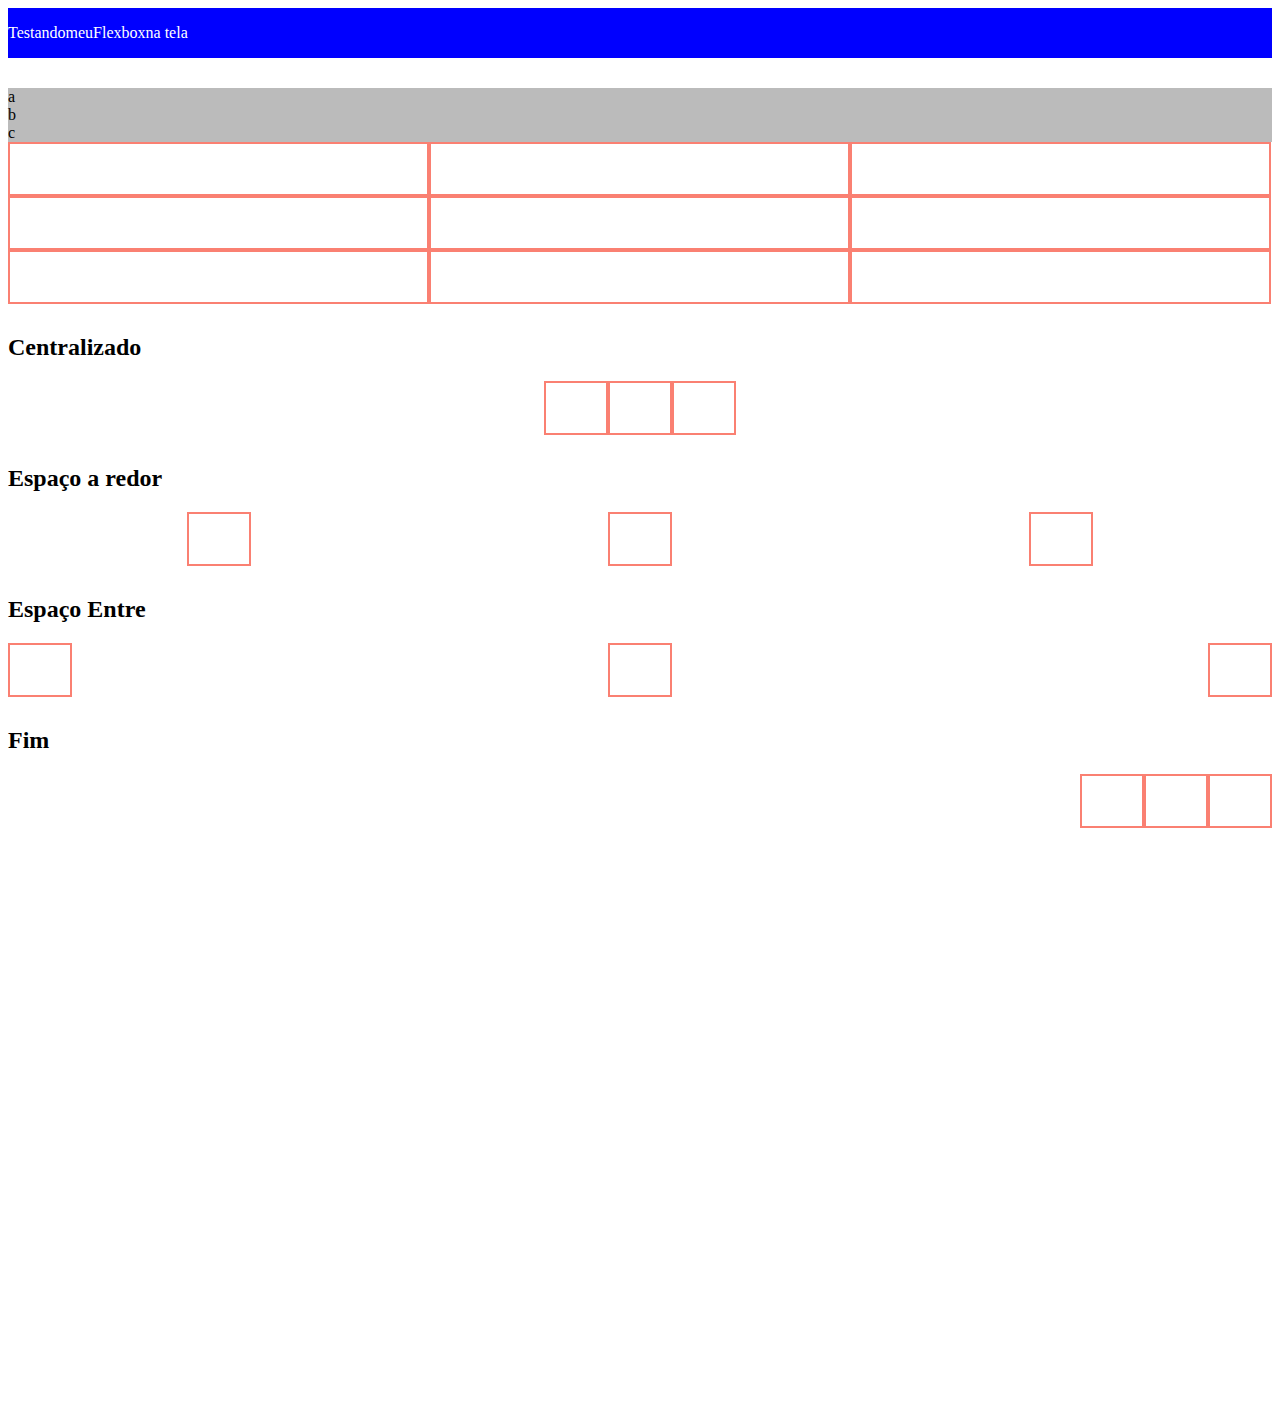
<file: Flexbox/index.html>
<!DOCTYPE html>
<html lang="pt-br">
<head>
    <meta charset="UTF-8">
    <meta name="viewport" content="width=device-width, initial-scale=1.0">
    <title>Flexbox</title>
    <link rel="stylesheet" href="./css/styles.css" />
</head>
<body>
    <!-- flexbox -->
     <div class="flexbox">
        <p>Testando</p>
        <p>meu</p>
        <p>Flexbox</p>
        <p>na tela</p>
     </div>

     <!-- Flex Direction -->
      <div class="flex-direction">
        <span>a</span>
        <span>b</span>
        <span>c</span>
      </div>

      <!-- Flex Wrap -->
       <div class="flex-wrap">
        <div class="caixa"></div>
        <div class="caixa"></div>
        <div class="caixa"></div>
        <div class="caixa"></div>
        <div class="caixa"></div>
        <div class="caixa"></div>
        <div class="caixa"></div>
        <div class="caixa"></div>
        <div class="caixa"></div>
    
</div>

<!-- Flex Justify Content -->
<h2>Centralizado</h2>
<div class="center">
   <div class="caixa"></div>
   <div class="caixa"></div>
   <div class="caixa"></div>  
</div>

<h2>Espaço a redor</h2>
<div class="space-around">
   <div class="caixa"></div>
   <div class="caixa"></div>
   <div class="caixa"></div>  
</div>

<h2>Espaço Entre</h2>
<div class="space-between">
   <div class="caixa"></div>
   <div class="caixa"></div>
   <div class="caixa"></div>  
</div>

<h2>Fim</h2>
<div class="end">
   <div class="caixa"></div>
   <div class="caixa"></div>
   <div class="caixa"></div>  
</div>

</body>
</html>
</file>
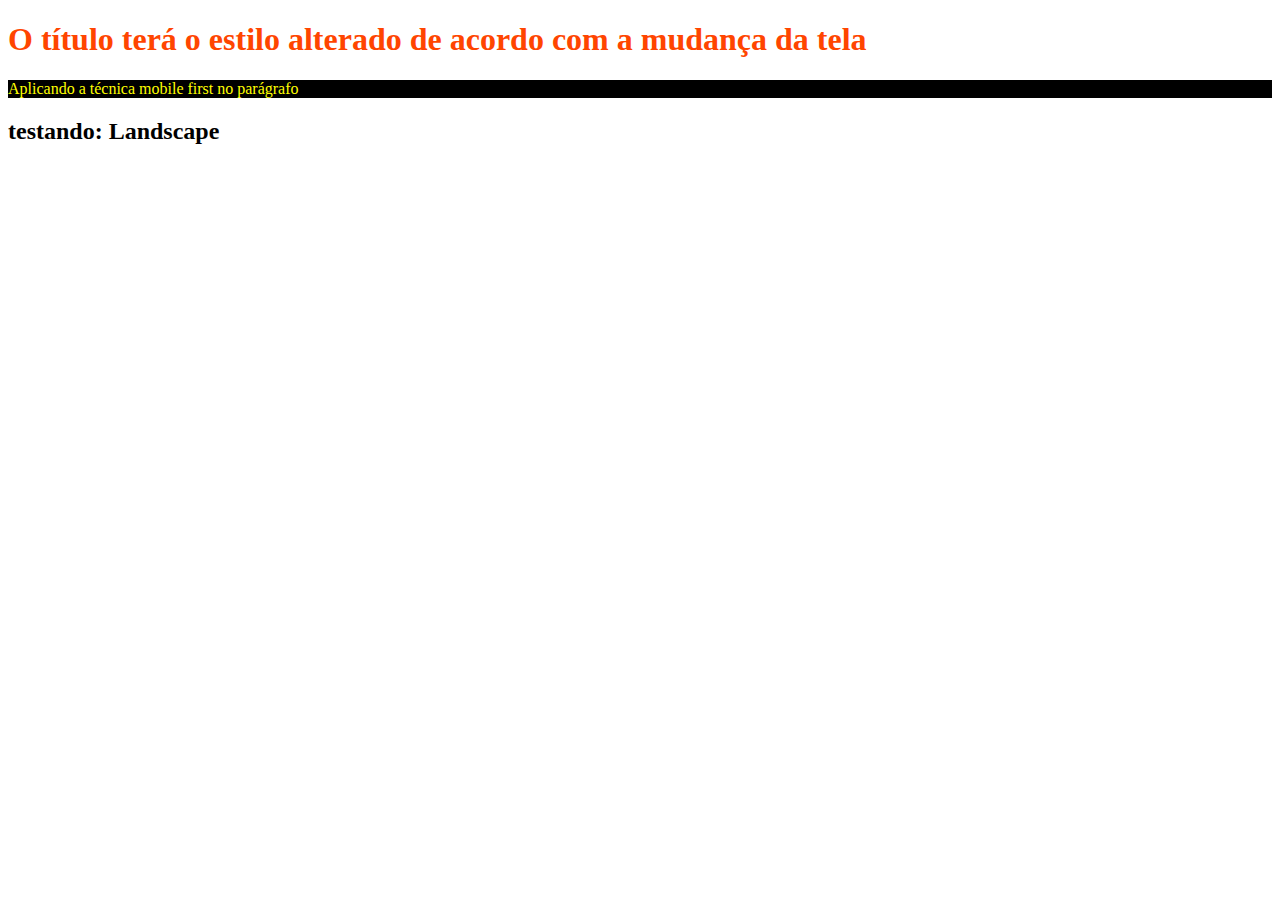
<file: Responsividade/index.html>
<!DOCTYPE html>
<html lang="pt-br">
<head>
    <meta charset="UTF-8">

    <!-- Responsividade -->
    <meta name="viewport" content="width=device-width, initial-scale=1.0">
    <title>Document</title>
    <link rel="stylesheet" href="./css/styles.css" />
</head>
<body>
    
    <!-- Media Query -->
     <h1>O título terá o estilo alterado de acordo com a mudança da tela</h1>

     <!-- min-width-->
      <p>Aplicando a técnica mobile first no parágrafo</p>

      <!-- landscape -->
       <h2>testando: Landscape</h2>
       
</body>
</html>
</file>
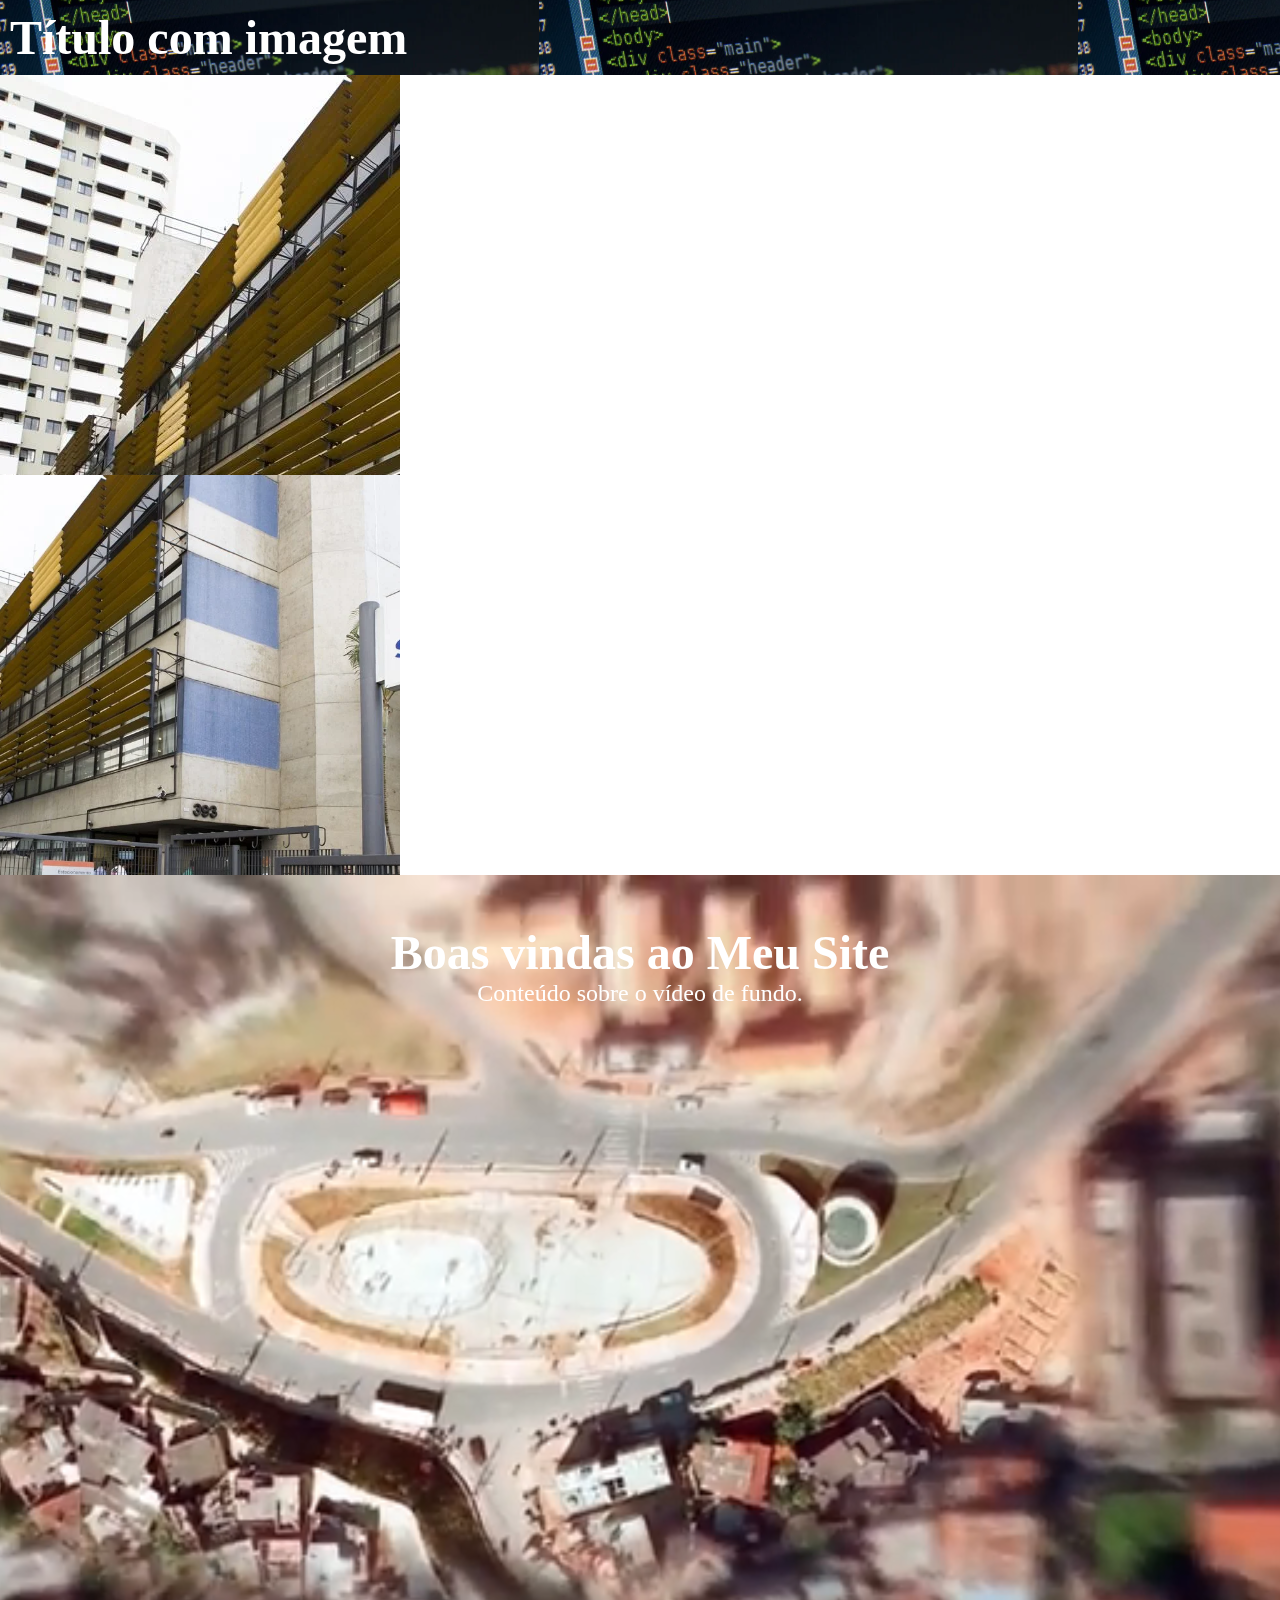
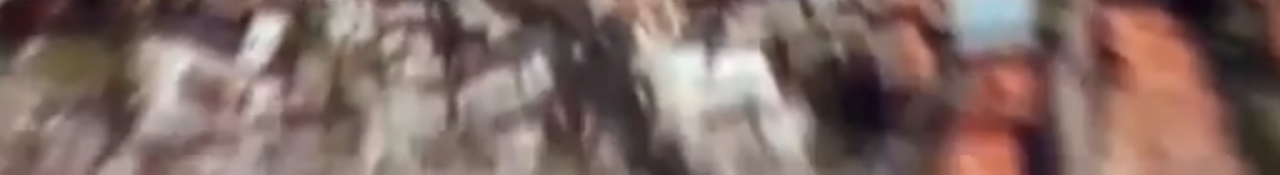
<file: novohtmlcss/backgroundimage/index.html>
<!DOCTYPE html>
<html lang="pt-br">
<head>
    <meta charset="UTF-8">
    <meta name="viewport" content="width=device-width, initial-scale=1.0">
    <title>Background image</title>
    <link rel="stylesheet" href="./css/styles.css" />
</head>
<body>
    <!-- Background image -->
     <h1 class="bgimage">Título com imagem</h1>
 
     <!-- Centralizar o Background image -->
      <div class="bgimg-naocentral"></div>
      <div class="bgimg-central"></div>

      <!-- Vídeo como Background -->
       <div class="video-background">
    <video autoplay muted loop id="meuVideo">
    <source src="./videos/zoomterra.mp4" type="video/mp4">
    </video>
    
       <div class="content">
        <h1>Boas vindas ao Meu Site</h1>
        <p>Conteúdo sobre o vídeo de fundo.</p>
       </div>
</body>
</html>
</file>
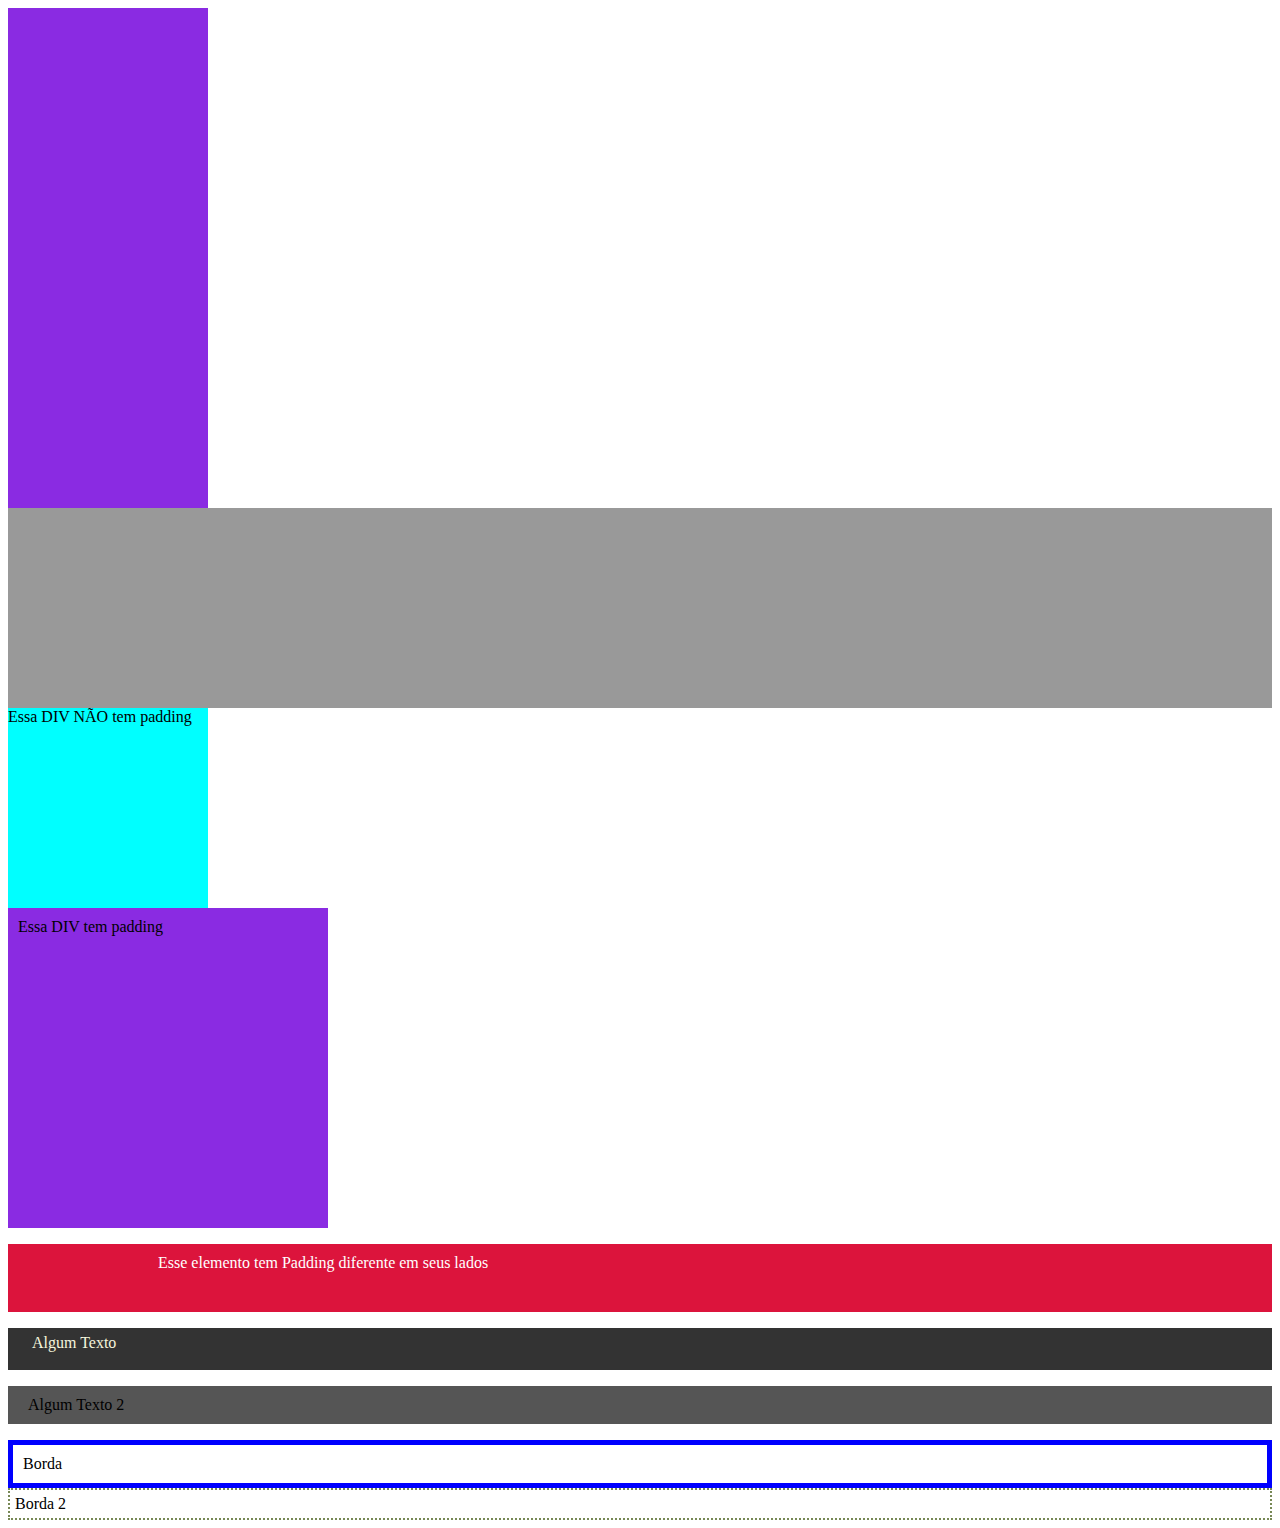
<file: novohtmlcss/Boxmodel/index.html>
<!DOCTYPE html>
<html lang="pt-br">
<head>
    <meta charset="UTF-8">
    <meta name="viewport" content="width=device-width, initial-scale=1.0">
    <title>Box Model</title>
    <link rel="stylesheet" href="./css/styles.css" />
</head>
<body>
    <!-- Altura e Largura -->
     <div class="altura-largura"></div>
     <div class="altura-largura-nova"></div>

     <!-- Padding -->
      <div class="sem-padding">Essa DIV NÃO tem padding</div>
      <div class="com-padding">Essa DIV tem padding</div>

      <!-- Padding por lados -->
       <p class="padding-lados">Esse elemento tem Padding diferente em seus lados</p>

       <!-- Shorthand Properties / Propriedades abreviadas -->
        <p class="shorthand-padding">Algum Texto</p>
        <p class="shorthand-padding-2">Algum Texto 2</p>

        <!-- Border -->
         <div class="border">Borda</div>
         <div class="border-2">Borda 2</div>

</body>
</html>
</file>
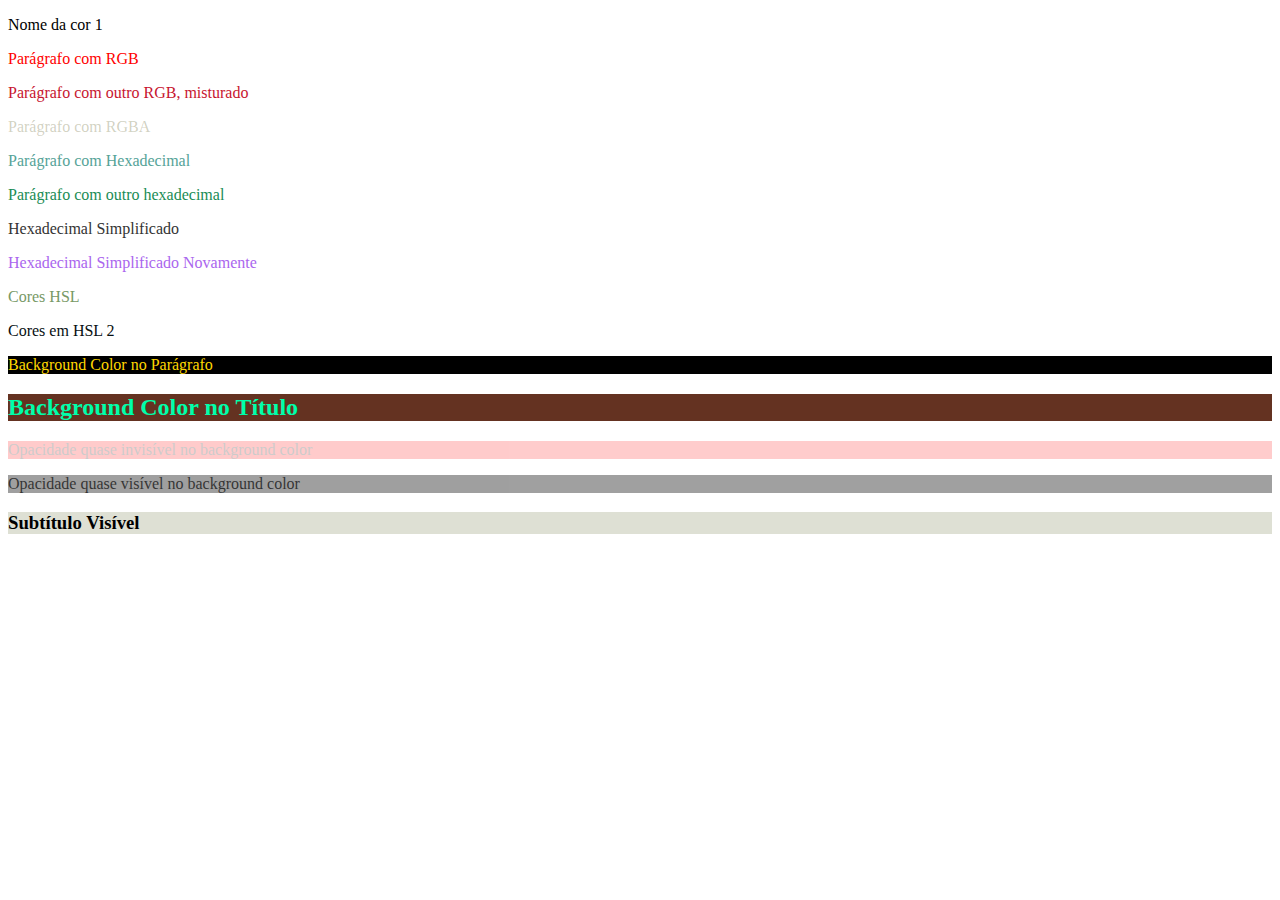
<file: novohtmlcss/CoresCss/index.html>
<!DOCTYPE html>
<html lang="pt-br">
<head>
    <meta charset="UTF-8">
    <meta name="viewport" content="width=device-width, initial-scale=1.0">
    <title>Document</title>
 
    <link rel="stylesheet" href="./css/styles.css" />
</head>
<body>
    <!-- Nome das cores -->
    <p class="color-name">Nome da cor 1</p>

    <!-- Cores RGB -->
<p class="rgb">Parágrafo com RGB</p>
<p class="rgb-misturado">Parágrafo com outro RGB, misturado</p>

<!-- RGBA -->
 <p class="rgba">Parágrafo com RGBA</p>

 <!-- Hexadecimal -->
  <p class="hex">Parágrafo com Hexadecimal</p>
  <p class="hex2">Parágrafo com outro hexadecimal</p>

  <!-- hexadecimal simplificado -->
   <p class="hex-simplificado">Hexadecimal Simplificado</p>
   <p class="hex-simplificado2">Hexadecimal Simplificado Novamente</p>

   <!-- HSL -->
    <p class="hsl">Cores HSL</p>
    <p class="hsl-2">Cores em HSL 2</p>

    <!-- Background Color -->
    <p class="backgroundcolor">Background Color no Parágrafo</p>
    <h2 class="bg-2">Background Color no Título</h2>

    <!-- Opacidade no Background Color-->
     <div class="bg-com-opacidade">
        <p>Opacidade quase invisível no background color</p>
     </div>

     <div class="bg-com-opacidade-2">
        <p>Opacidade quase visível no background color</p>
     </div>


     <!-- RGBA com opacidade-->
      <div class="rgba-opacidade">
        <h3>Subtítulo Visível</h3>
      </div>
</body>
</html>
</file>
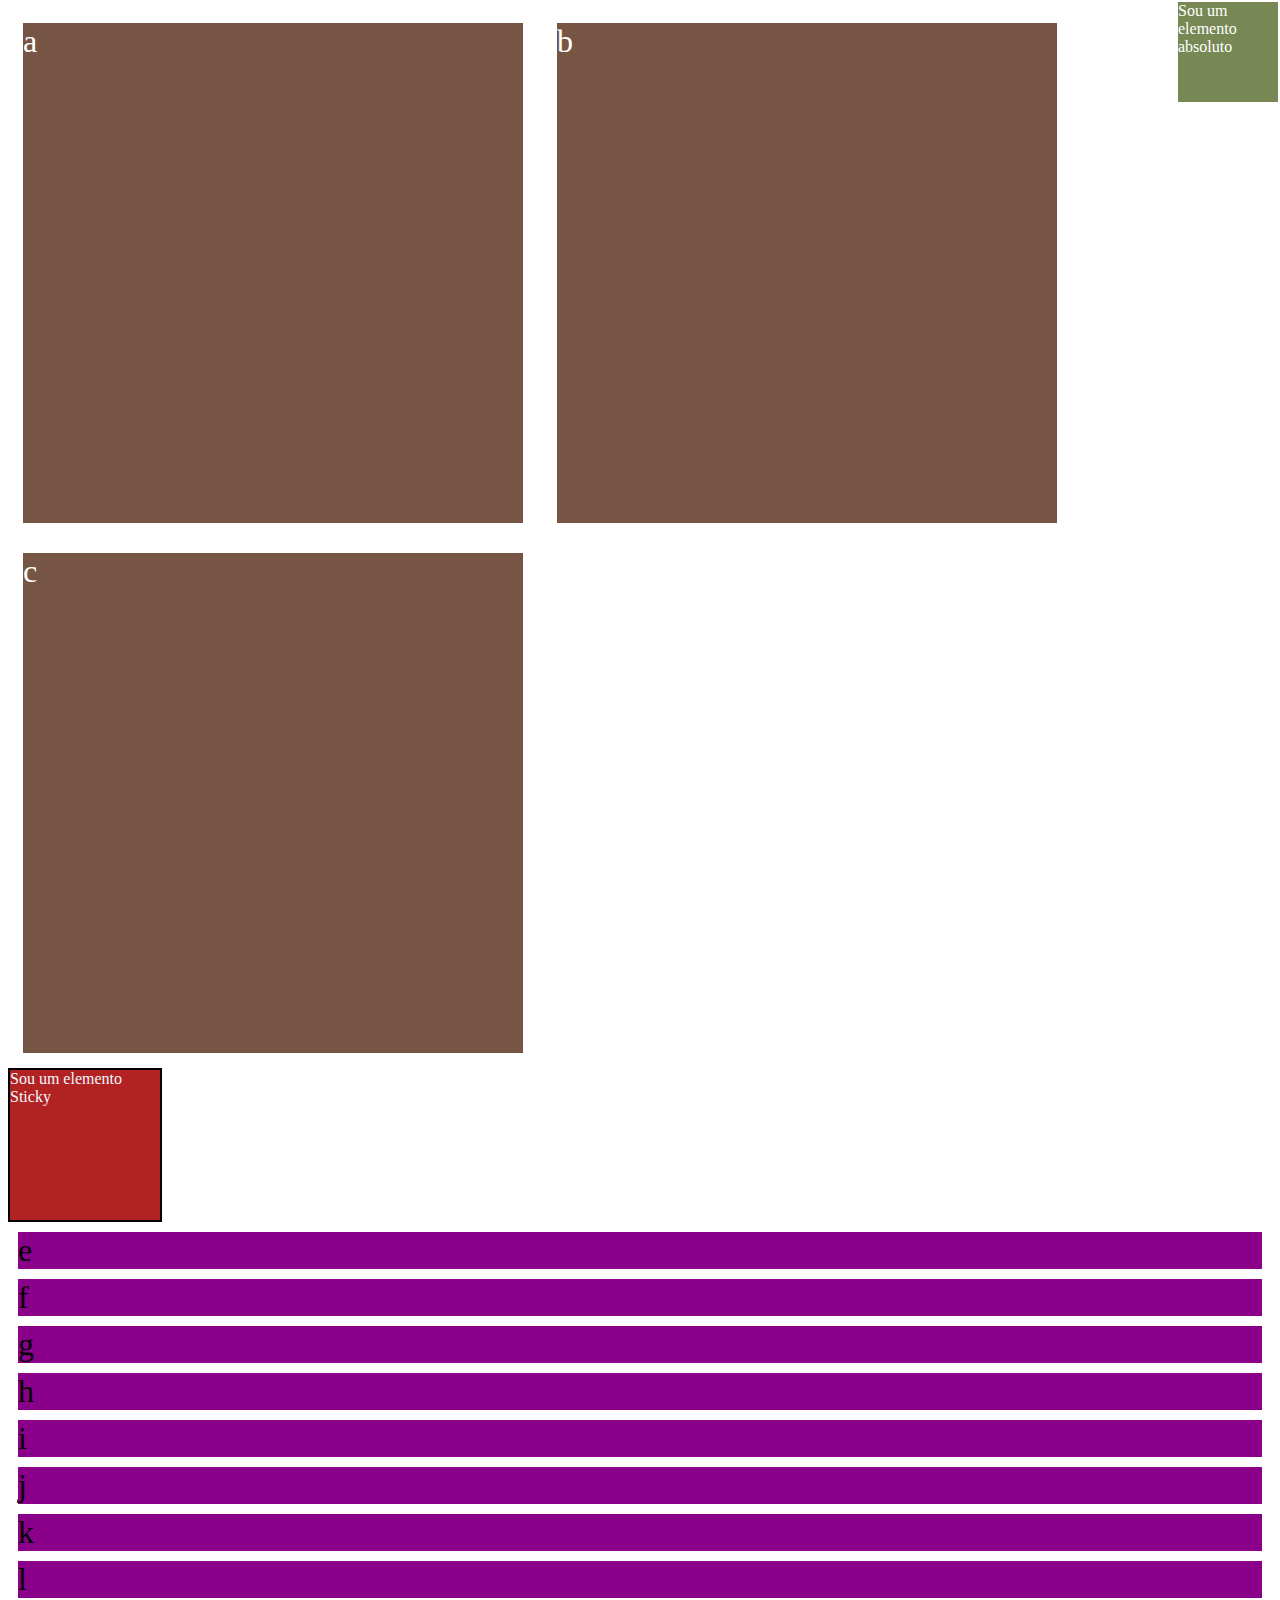
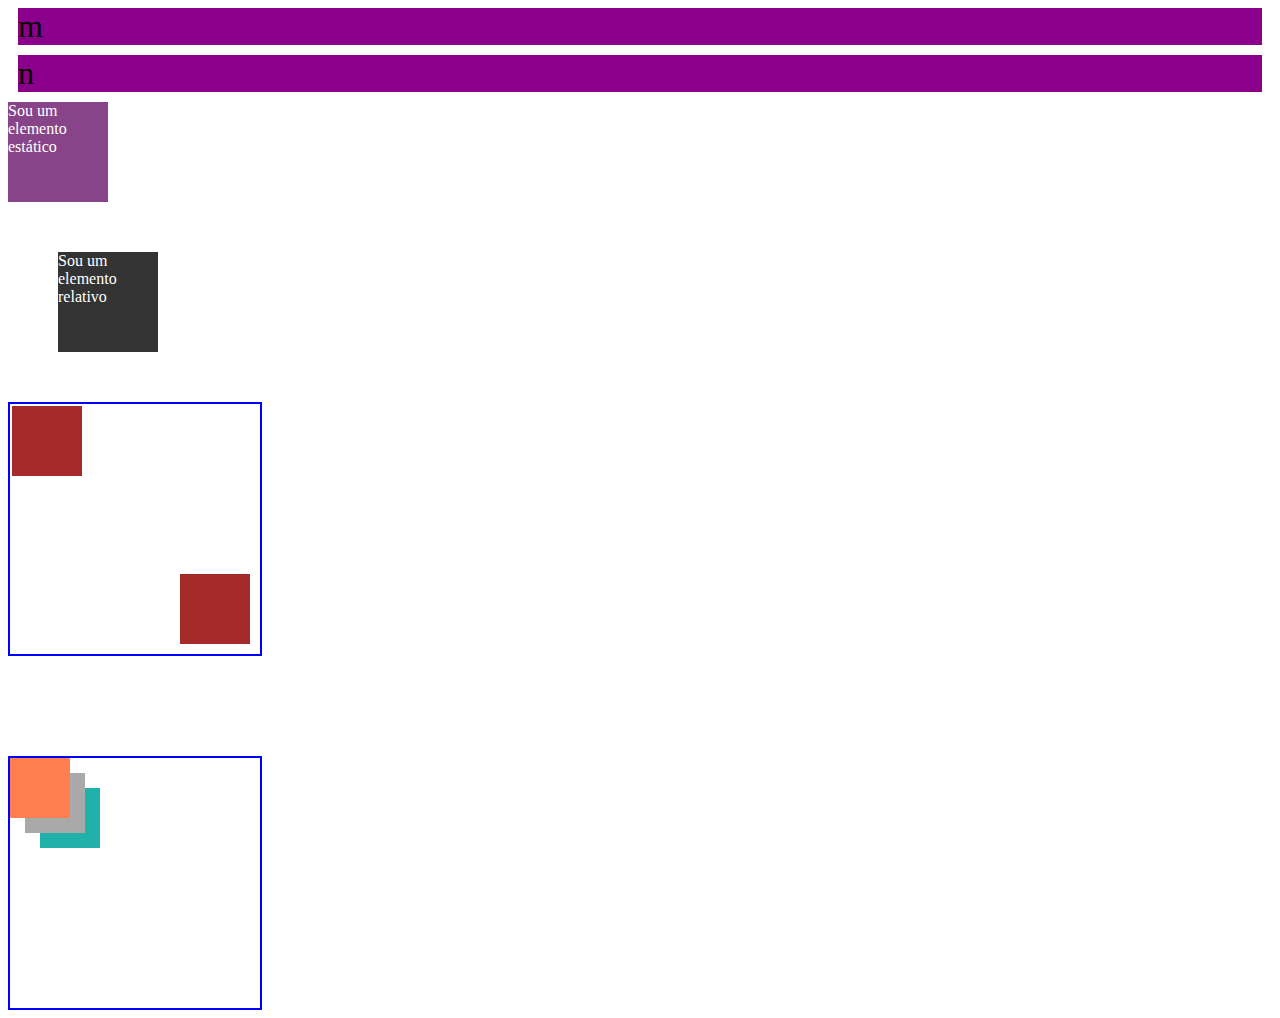
<file: novohtmlcss/displayposition/index.html>
<!DOCTYPE html>
<html lang="pt-br">
<head>
    <meta charset="UTF-8">
    <meta name="viewport" content="width=device-width, initial-scale=1.0">
    <link rel="stylesheet" href="css/styles.css">
    <title>Display Position</title>
</head>
<body>
    <!--Display: Bloco Embutido-->
    <div class="inline-block">a</div>
    <div class="inline-block">b</div>
    <div class="inline-block">c</div>

    <!-- Posição Sticky -->
     <div class="sticky">
        <span>Sou um elemento Sticky</span>
     </div>
   

    <!-- Display: Bloco de exibição -->
     <div class="block">e</div>
     <div class="block">f</div>
     <div class="block">g</div>
     <div class="block">h</div>
     <div class="block">i</div>
     <div class="block">j</div>
     <div class="block">k</div>
     <div class="block">l</div>
     <div class="block">m</div>
     <div class="block">n</div>

     <!-- Escondendo o Elemento -->
      <p class="escondendo">Esse parágrafo deve se esconder</p>

      <!-- Posição Estática -->
       <div class="static">
        <span>Sou um elemento estático</span>
       </div>

       <!-- Posição Relativa -->
        <div class="relative">
            <span>Sou um elemento relativo</span>
        </div>

       <!-- Posição Absoluta -->
        <div class="absolute">
            <span>Sou um elemento absoluto</span>
        </div> 

       <!--Posição Relativa com Absoluta-->
       <div class="bloco-relativo">
        <div class="bloco-absoluto-1"></div>
        <div class="bloco-absoluto-2"></div>
       </div>
    
       <!-- Z-Index -->
        <div class="bloco-relativo">
            <div class="bloco-absoluto-3"></div>
            <div class="bloco-absoluto-4"></div>
            <div class="bloco-absoluto-5"></div>
        </div>
       
</body>
</html>
</file>
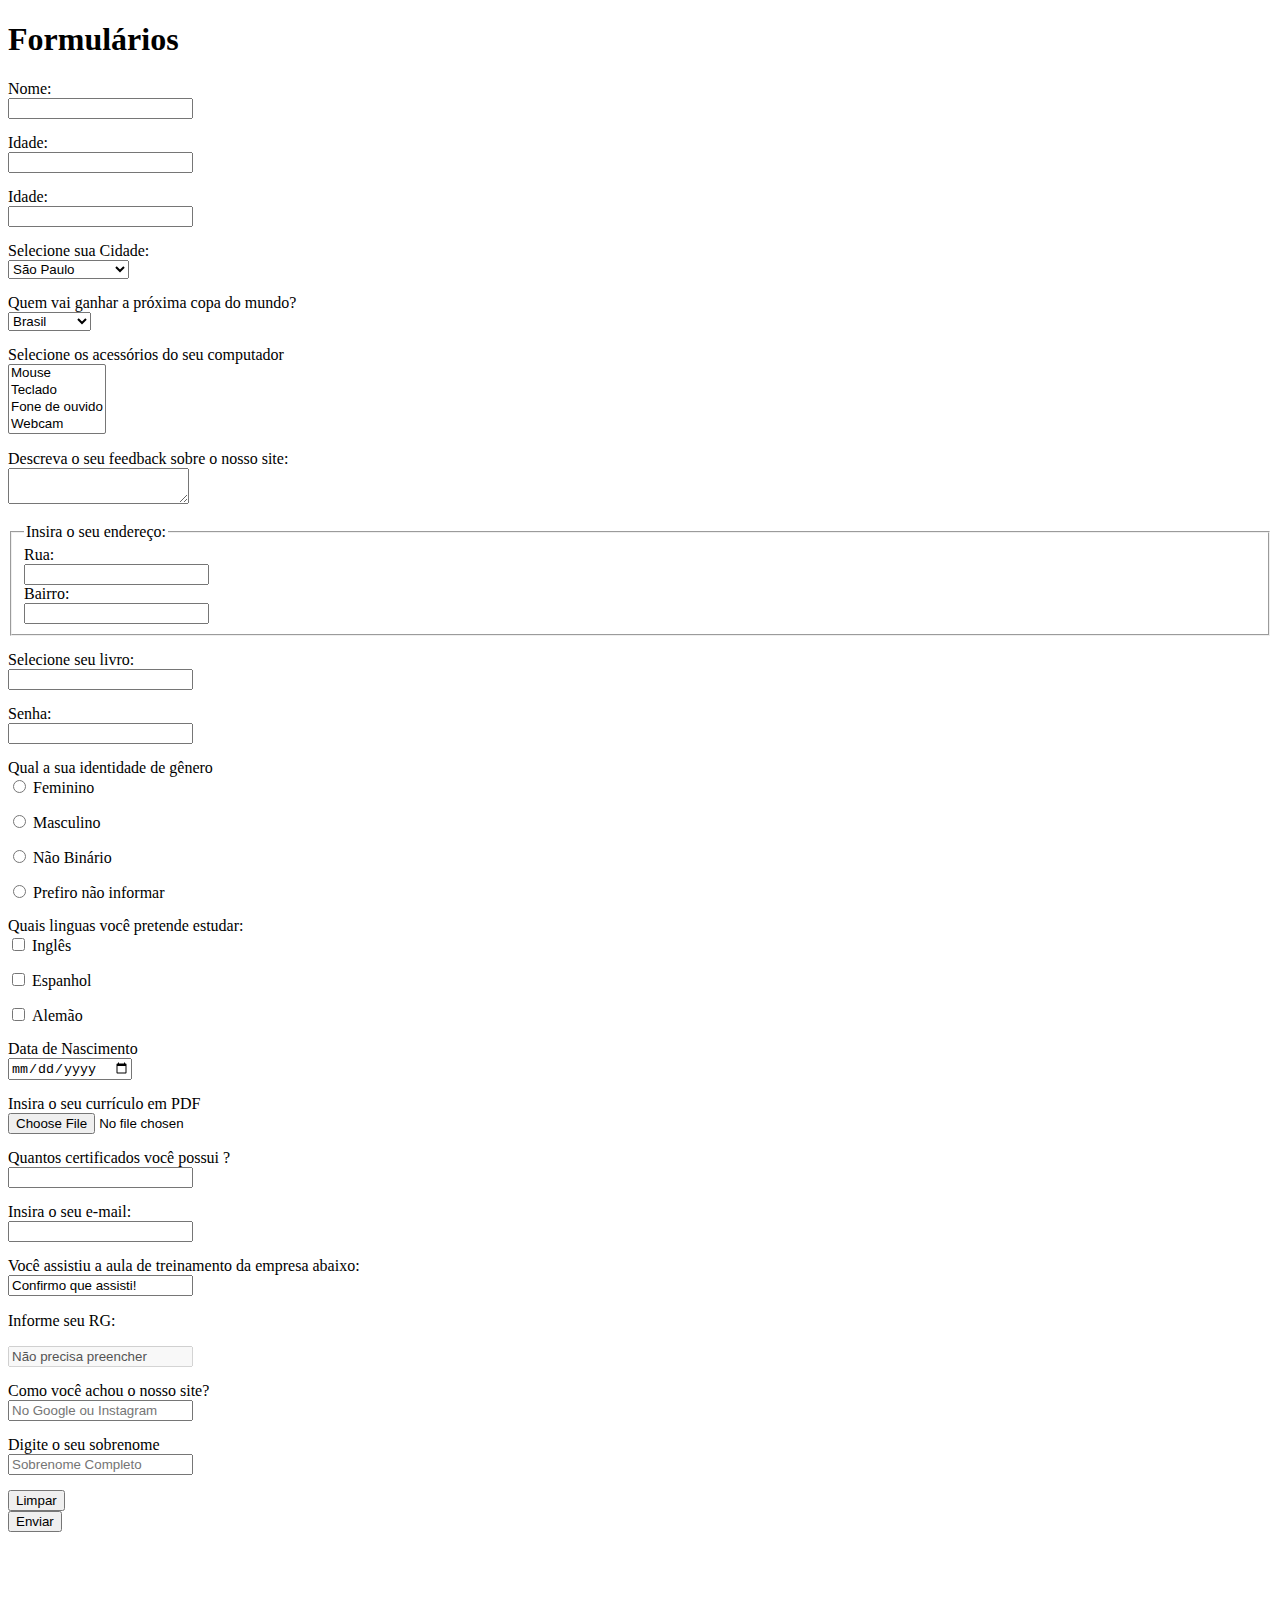
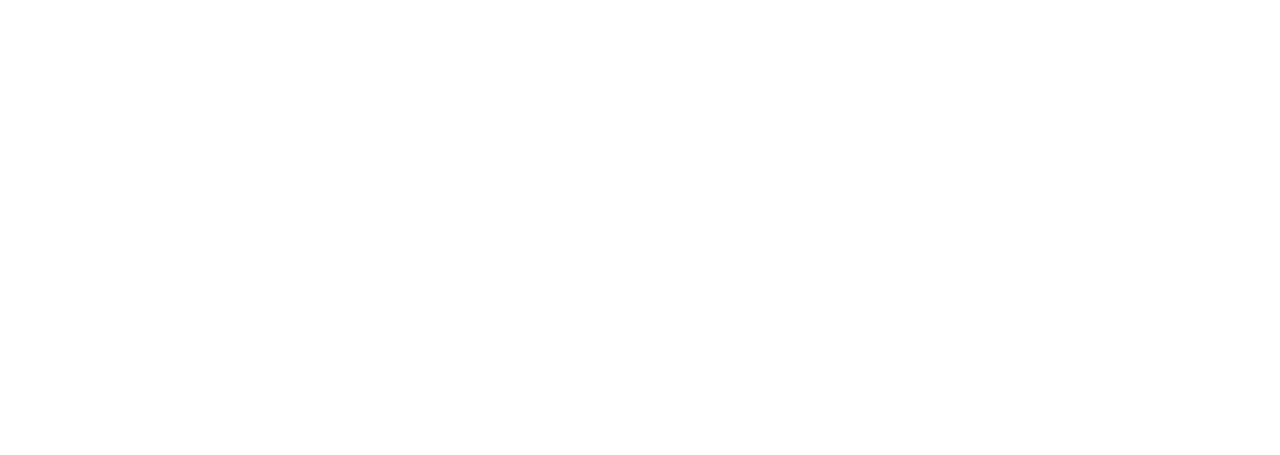
<file: novohtmlcss/Formularios/index.html>
<!DOCTYPE html>
<html lang="pt-br">
<head>
    <meta charset="UTF-8">
    <meta name="viewport" content="width=device-width, initial-scale=1.0">
    <title>Formulários</title>
    <link rel="stylesheet" href="./css/styles.css">
</head>
<body>
    <h1>Formulários</h1>
    <form action="registro.php" method="GET">
        <div>
            <label>Nome:</label>
            <input type="text" />
        </div>
 
        <!-- Atributo Name-->
         <div>
            <label>Idade:</label>
            <input type="text" name="age" />
         </div>
 
         <!--Atributo Label-->
         <div>
            <label for="age">Idade:</label>
            <input type="text" name="age" />
         </div>        
 
         <!--Select-->
 
         <div>
            <label for="cidade">Selecione sua Cidade:</label>
            <select name="cidade">
                <option value="São Paulo">São Paulo</option>
                <option value="Taboão da Serra">Taboão da Serra</option>
                <option value="Osasco">Osasco</option>
            </select>
         </div>
 
         <!-- Selected -->
<div>       
     <label for="selecao">Quem vai ganhar a próxima copa do mundo?</label>
    <select name="times">
        <option value="Argentina">Argentina</option>
        <option value="Franca">França</option>
        <option value="Alemanha">Alemanha</option>
        <option value="Brasil" selected>Brasil</option>
        <option value="Inglaterra">Inglaterra</option>
    </select>

</div>

<!-- Seleção de vários Select - Multiple -->
 <div>
    <label for="acessorios">Selecione os acessórios do seu computador</label>
    <select name="acessorios" multiple>
        <option value="Mouse">Mouse</option>
        <option value="Teclado">Teclado</option>
        <option value="Fone-de-Ouvido">Fone de ouvido</option>
        <option value="Webcam">Webcam</option>
    </select>
 </div>
<!-- Textarea -->
 <div>
    <label for="feedback">Descreva o seu feedback sobre o nosso site:</label>
    <textarea name="feedback"></textarea>
 </div>

 <!-- Fieldset e Legend -->
  <div>
    <fieldset>
        <legend>Insira o seu endereço:</legend>
        <label for="rua">Rua:</label>
        <input type="text" name="rua" />
        <label for="bairro">Bairro:</label>
        <input type="text" name="bairro" />
    </fieldset>
  </div>

<!-- Datalist -->
 <div>
    <label for="livro">Selecione seu livro:</label>
    <input type="text" list="livros" name="livro">
 </div>

 <datalist id="livros">
    <option value="Crépusculo"></option>
    <option value="Harry potter e a Pedra Filosofal"></option>
    <option value="A Hospedeira"></option>
    <option value="Harry Potter e o Cálice de Fogo"></option>
 </datalist>

 <!-- Password-->
  <div>
    <label for="senha">Senha:</label>
    <input type="password" name="senha" />
  </div>

  <!-- Input Radio -->
   <div>
    <label for="genero">Qual a sua identidade de gênero</label>
    <div class="radio">
        <input type="radio" value="Feminino" name="genero" />
        <label for="Feminino">Feminino</label>
    </div>
    <div class="radio">
        <input type="radio" value="Masculino" name="genero" />
        <label for="Masculino">Masculino</label>
   </div>
   <div class="radio">
    <input type="radio" value="Nao-Binario" name="genero" />
    <label for="Nao-Binario">Não Binário</label>
    </div>
    <div class="radio">
        <input type="radio" value="Prefiro-Nao-Informar" name="genero" />
        <label for="Prefiro-Nao-Informar">Prefiro não informar</label>
        </div>
   </div>

        <!-- Input Checkbox -->

        <div>
            <label for="linguasestrangeiras">Quais linguas você pretende estudar:</label>
        <div class="radio">
            <input type="checkbox" name="linguasestrangeiras" value="ingles">
            <label for="ingles">Inglês</label>
        </div>
            <div class="radio">
                <input type="checkbox" name="linguasestrangeiras" value="Espanhol">
                <label for="Espanhol">Espanhol</label>
            </div>
                <div class="radio">
                    <input type="checkbox" name="linguasestrangeiras" value="Alemao">
                    <label for="Alemao">Alemão</label>
            
            </div>

            <!-- Input Data -->
             <div>
                <label for="datadenascimento">Data de Nascimento</label>
                <input type="date" name="data"/>
            </div>

            <!-- Input File -->
             <div>
                <label for="arquivo">Insira o seu currículo em PDF</label>
                <input type="file" name="arquivo">
             </div>


        <!-- Input Number -->
 <div>
    <label for="certificados">Quantos certificados você possui ?</label>
    <input type="number" name="certificados">
 </div>

        <!-- Input E-mail-->
         <div>
            <label for="emailinserido">Insira o seu e-mail:</label>
            <input type="email" name="emailinserido">
         </div>

         <!-- Atributo Value -->
          <div>
            <label for="confirmaraula">Você assistiu a aula de treinamento da empresa abaixo:</label>
            <input type="text" value="Confirmo que assisti!" name="confirmaraula">
          </div>

          <!-- Atributo Disabled -->
           <div>
            <p>Informe seu RG: </p>
            <input type="text" value="Não precisa preencher" disabled>
           </div>

            <!-- Atributo Placeholder -->
             <div>
                <label for="pesquisa">Como você achou o nosso site?</label>
                <input type="text" name="pesquisa" placeholder="No Google ou Instagram">
             </div>

             <!-- Atributo Required -->
             <div>
                <label for="sobrenome">Digite o seu sobrenome</label>
                <input type="text" name="sobrenome" placeholder="Sobrenome Completo" required>
             </div>


  <!-- Limpando/Resetando o Formulário-->
   <input type="reset" value="Limpar" />


         <!--Submit Botão-->
         <input type="submit" value="Enviar" />
         
    </form>
    
    
</body>
</html>
</file>
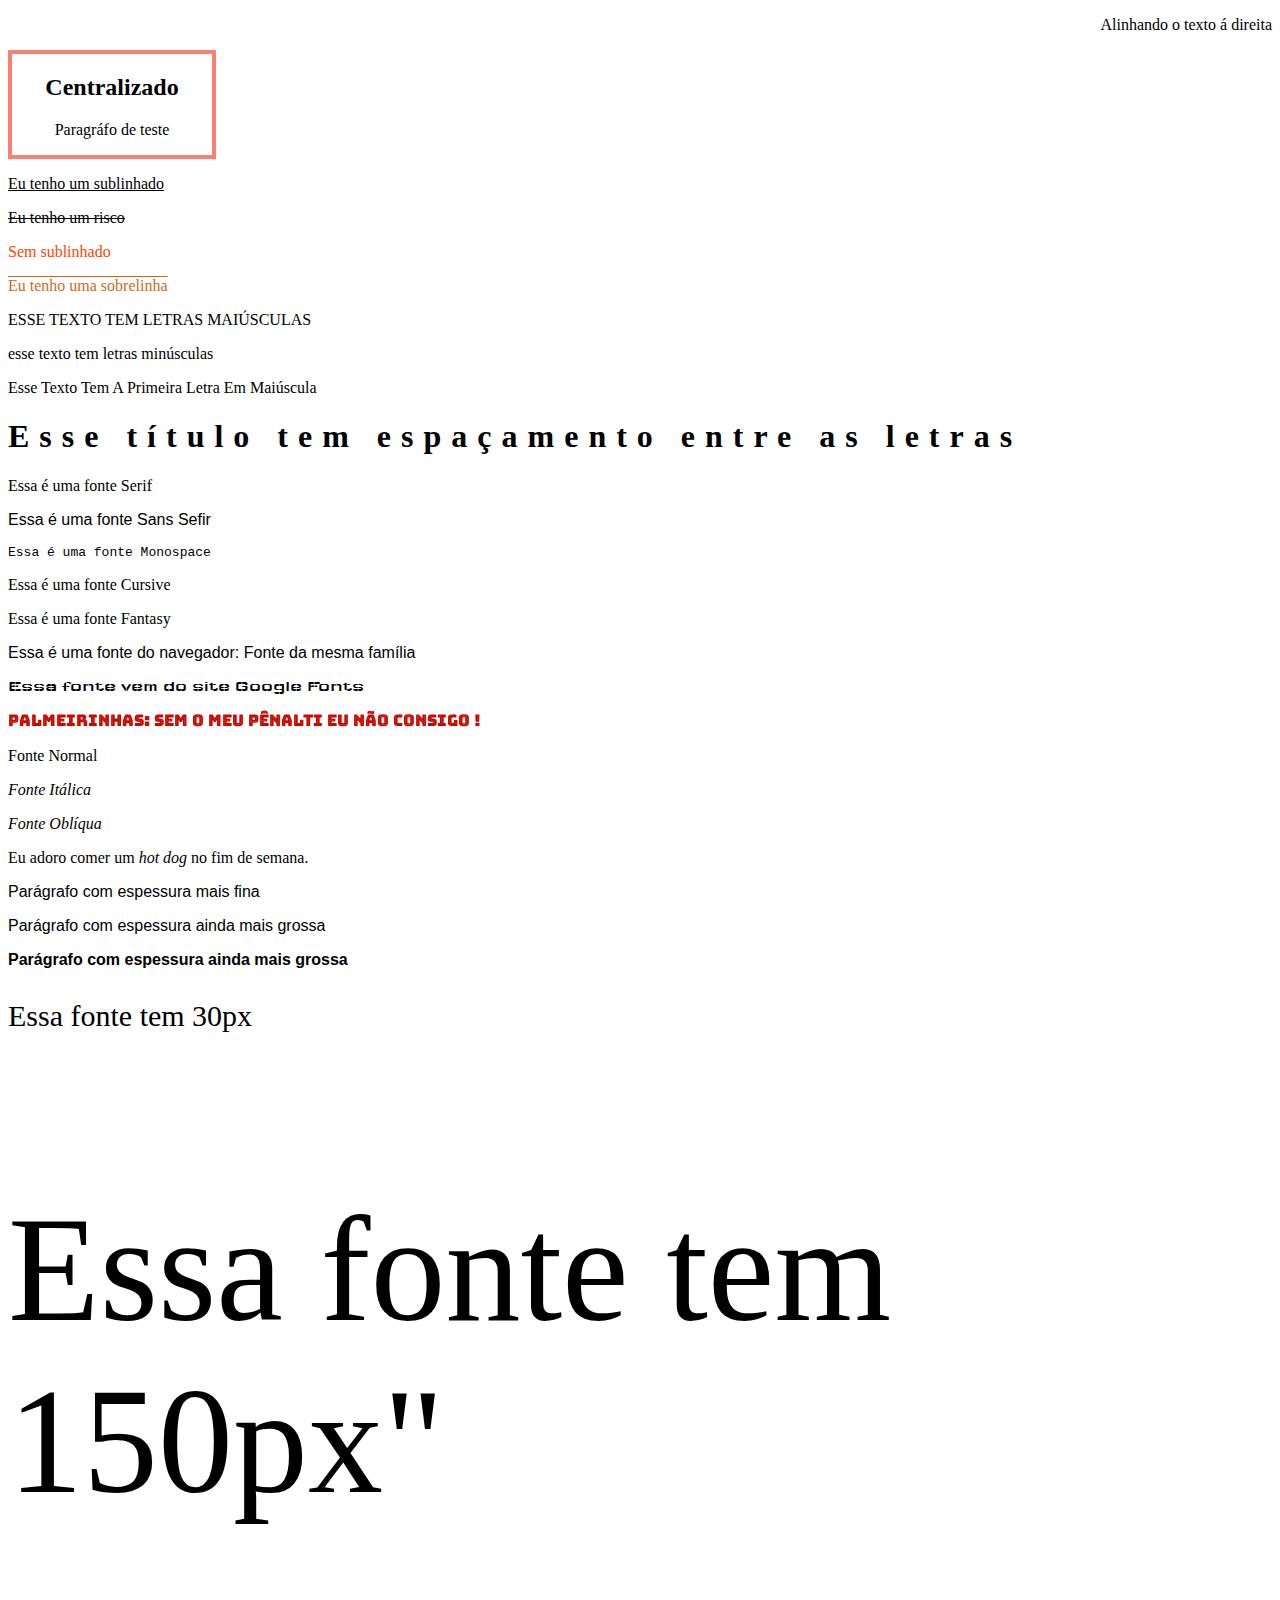
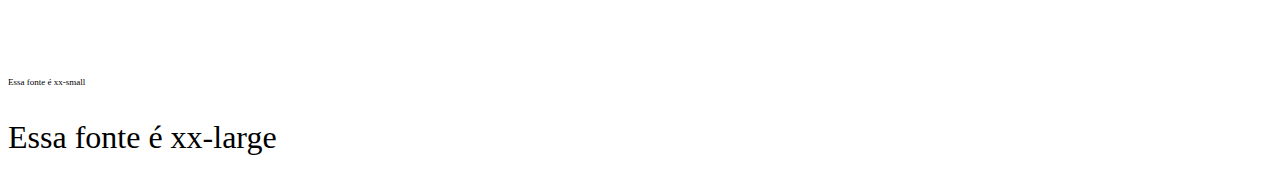
<file: novohtmlcss/textos/index.html>
<!DOCTYPE html>
<html lang="pt-br">
<head>
    <meta charset="UTF-8">
    <meta name="viewport" content="width=device-width, initial-scale=1.0">
    <title>textos no CSS</title>
    <link rel="stylesheet" href="./css/styles.css" />
</head>
<body>
    <!-- Alinhamento de Texto -->
     <p class="alinhamento-direita">Alinhando o texto á direita</p>

     <div class="centralizar-container">
        <h2>Centralizado</h2>
        <p>Paragráfo de teste</p>
     </div>

     <!-- Decoração de Texto -->
      <p class="underline">Eu tenho um sublinhado</p>

      <p class="line-through">Eu tenho um risco</p>

      <a href="#" class="remove-underline">Sem sublinhado</a>

      <p class="overline">Eu tenho uma sobrelinha</p>

      <!-- Transformação de texto -->
       <p class="maiusculas">Esse texto tem letras maiúsculas</p>

       <p class="minusculas">ESSE TEXTO TEM LETRAS MINÚSCULAS</p>

       <p class="primeira-letra-maiuscula">esse texto tem a primeira letra em maiúscula</p>
    
<!-- Espaçamento entre as letras -->
 <h1 class="spacing">Esse título tem espaçamento entre as letras</h1>

  <!-- Fonte-->
  <p class="fonte-serif">Essa é uma fonte Serif</p>
  <p class="fonte-sans-serif">Essa é uma fonte Sans Sefir</p>
  <p class="fonte-monospace">Essa é uma fonte Monospace</p>
  <p class="fonte-cursive">Essa é uma fonte Cursive</p>
  <p class="fonte-fantasy">Essa é uma fonte Fantasy</p>

  <p class="outra-fonte">Essa é uma fonte do navegador: Fonte da mesma família</p>

  <!-- Fonte do Google Fonts -->
   <p class="trazer-fonte-do-google">Essa fonte vem do site Google Fonts</p>

   <p class="nova-fonte-google">Palmeirinhas: sem o meu pênalti eu não consigo ! </p>


   <!-- Estilo de Fonte -->
    <p class="normal">Fonte Normal</p>
    <p class="italic">Fonte Itálica</p>
    <p class="oblique">Fonte Oblíqua</p>

    <p>Eu adoro comer um <span id="hotdog">hot dog</span> no fim de semana.</p>

    <!-- Espessura da Fonte -->
     <p class="lighter">Parágrafo com espessura mais fina</p>
     <p class="bold">Parágrafo com espessura ainda mais grossa</p>
     <p class="bolder">Parágrafo com espessura ainda mais grossa</p>

     <!-- Tamanho da Fonte -->
<p class="tamanho-30px">Essa fonte tem 30px</p>
<p class="tamanho-150px">Essa fonte tem 150px"</p>
<p class="xx-small">Essa fonte é xx-small</p>
<p class="xx-large">Essa fonte é xx-large</p>

</body>
</html>
</file>
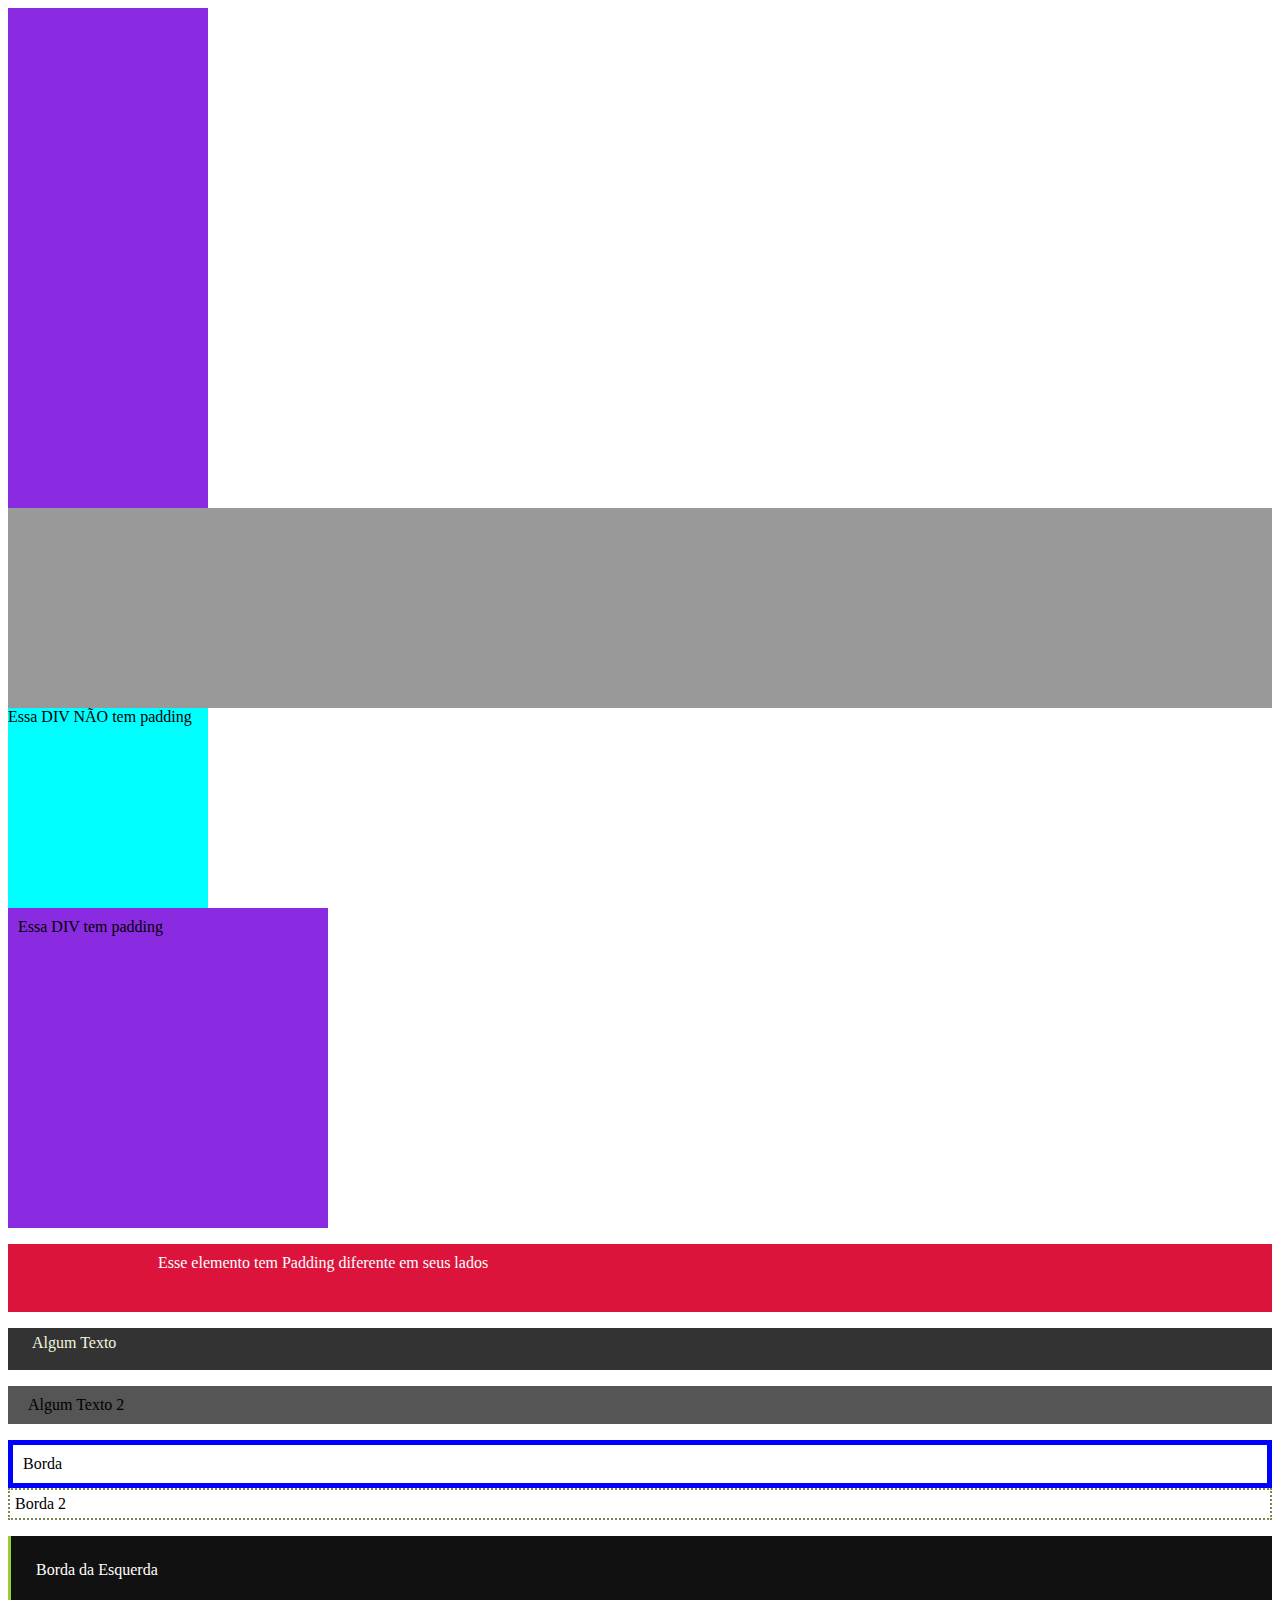
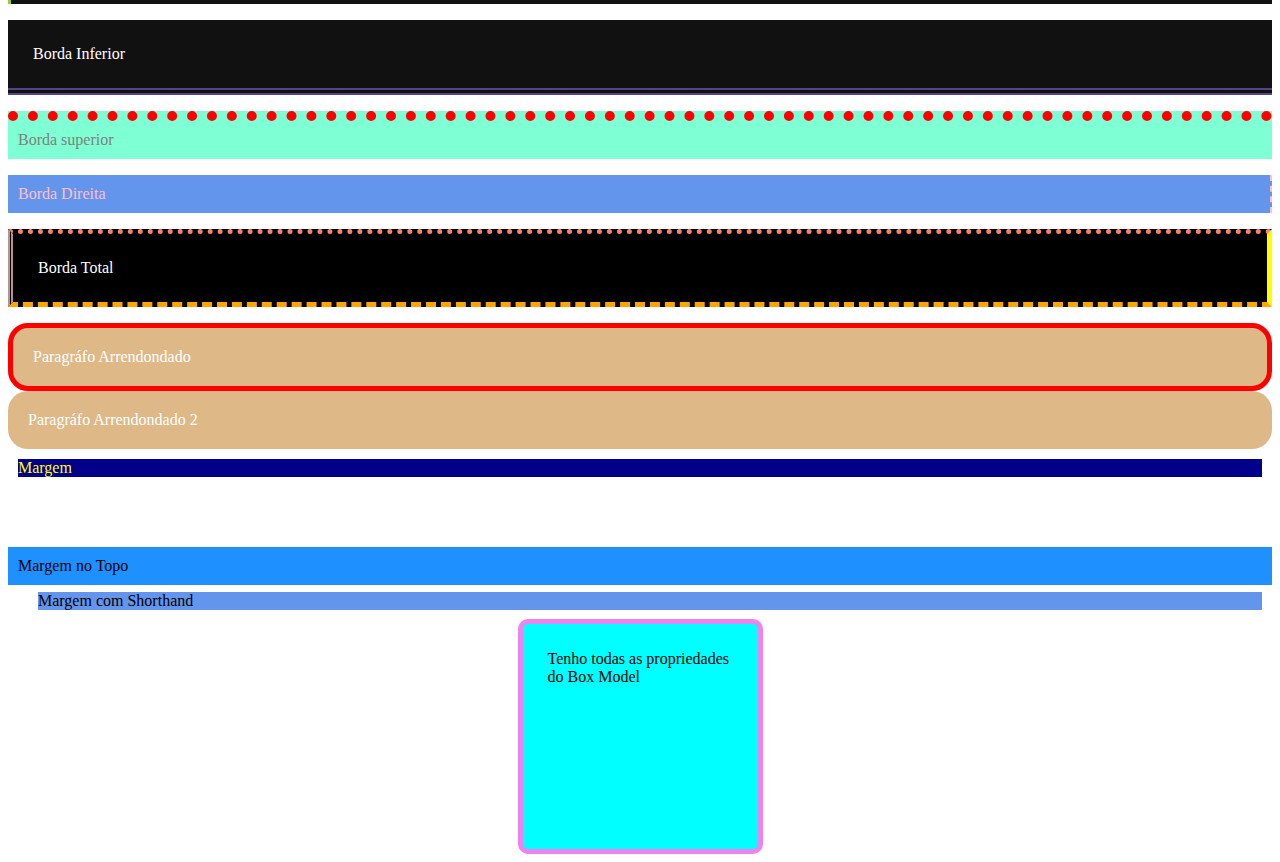
<file: novohtmlcss/Boxmodel/Boxmodel/index.html>
<!DOCTYPE html>
<html lang="pt-br">
<head>
    <meta charset="UTF-8">
    <meta name="viewport" content="width=device-width, initial-scale=1.0">
    <title>Box Model</title>
    <link rel="stylesheet" href="./css/styles.css" />
</head>
<body>
    <!-- Altura e Largura -->
     <div class="altura-largura"></div>
     <div class="altura-largura-nova"></div>

     <!-- Padding -->
      <div class="sem-padding">Essa DIV NÃO tem padding</div>
      <div class="com-padding">Essa DIV tem padding</div>

      <!-- Padding por lados -->
       <p class="padding-lados">Esse elemento tem Padding diferente em seus lados</p>

       <!-- Shorthand Properties / Propriedades abreviadas -->
        <p class="shorthand-padding">Algum Texto</p>
        <p class="shorthand-padding-2">Algum Texto 2</p>

        <!-- Border -->
         <div class="border">Borda</div>
         <div class="border-2">Borda 2</div>

   <!-- Borda individual por lados -->
   <p class="borda-esquerda">Borda da Esquerda</p>
   <p class="borda-inferior">Borda Inferior</p>
   <p class="borda-superior">Borda superior</p>
   <p class="borda-direita">Borda Direita</p>

   <p class="borda-total">Borda Total</p>

   <!-- Borda arredondada -->
    <div class="paragrafo-arredondado">Paragráfo Arrendondado</div>
    <div class="paragrafo-arredondado-2">Paragráfo Arrendondado 2</div>



    <!-- Margem -->
    <div class="margem">Margem</div>
    <div class="margem-no-topo">Margem no Topo</div>
    <div class="margem-diferenciada">Margem com Shorthand</div>


    <!-- Box Model juntos -->
     <div class="box-model">
        <p> Tenho todas as propriedades do Box Model</p>
     </div>




</body>
</html>
</file>
<file: Flexbox/css/styles.css>
body{
    padding-bottom: 550px;
}

/* flexbox */

.flexbox{
    display: flex;
    background-color: blue;
    color: white;
    margin-bottom: 30px;
}

/* Flex Direction */

.flex-direction{
    display: flex;
    flex-direction: column;
    background-color: #bbb;
}

/* Flex Wrap */

.flex-wrap{
    display: flex;
    flex-wrap: wrap;
    margin-bottom: 30px;
}

.caixa{
    height: 50px;
    width: 33%;
    border: 2px solid salmon;
}

/* Flex justify-Content */

.center, .space-around, .space-between, .end{
    display: flex;
    margin-bottom: 30px;
}

.center .caixa, .space-around .caixa, .space-between .caixa, .end .caixa{
    width: 60px;
}

.center{
    justify-content: center;
}

.space-around{
    justify-content: space-around;
}

.space-between{
    justify-content: space-between;
}

.end{
    justify-content: end;
}
</file>
<file: Responsividade/css/styles.css>
/* Media query */

h1{
    color: orangered
}

@media screen and (max-width: 500px) {
    h1{
        color: greenyellow;
    }
}

/* min-width */

p{
    background-color: aquamarine;
    color: black;
}

@media screen and (min-width: 800px){
    p{
        background-color: black;
        color: yellow;
    }
}


/* landscape ocultado */
h2{
    display: none;
}

@media screen and (orientation: landscape){
    h2{
        display: block;
    }
}
</file>
<file: novohtmlcss/backgroundimage/css/styles.css>
/* Background image */
 
.bgimage{
    background-image: url(../img/tecnologia.PNG);
    padding: 10px;
    color: #fff;
}
 
/* Centralizar o Background image */
/* aqui estou aplicando regra de estilo
para dois elementos de uma só vez */
 
 
.bgimg-naocentral, .bgimg-central{
background-image: url(../img/senaclargotreze.PNG);
height: 400px;
width: 400px;
}

.bgimg-central{
    background-position: center;
    background-size: cover;
}

/* Vídeo com Background */

* {
    margin: 0;
    padding: 0;
    box-sizing: border-box;
}

html, body{
    height: 100%;
}

.video-background{
    position: relative;
    height: 100%;
    width: 100%;
    overflow: hidden;
}

#meuVideo{
    position: absolute;
    top: 50%;
    left: 50%;
    min-width: 100%;
    min-height: 100%;
    width: auto;
    height: auto;
    transform: translate(-50%, -50%);
    z-index: -1;
}

.content{
    position: relative;
    color: white;
    text-align: center;
    padding: 50px;
}

h1{
    font-size: 3em;
}

p{
    font-size: 1.5em;
}
</file>
<file: novohtmlcss/Boxmodel/css/styles.css>
/* Altura e Largura */

.altura-largura{
    height: 500px;
    width: 200px;
    background-color: blueviolet;
}

.altura-largura-nova{
    height: 200px;
    background-color: #999;
}

/* Padding */
.sem-padding{
    background-color: aqua;
    padding: none;
    width: 200px;
    height: 200px;
}

.com-padding{
    width: 300px;
    height: 300px;
    background-color: blueviolet;
    padding: 10px;
}

/* Padding por lados */

.padding-lados{
    background-color: crimson;
    color: #fff;
    padding-top: 10px;
    padding-right: 5px;
    padding-bottom: 40px;
    padding-left: 150px;
}

/* Shorthand Properties */

.shorthand-padding{
    background-color: #333;
    color: beige;
    padding: 6px 12px 18px 24px;
}

.shorthand-padding-2{
    background-color: #555;
    padding: 10px 20px; /* é o mesmo que padding: 10px 20px 10px 20px; */
}

/* Border */

.border{
    border: 5px solid blue;
    padding: 10px;
}

.border-2{
    border: 2px dotted #785;
    padding: 5px;
}
</file>
<file: novohtmlcss/CoresCss/css/styles.css>
/*Nomes das cores*/

.color-name-{
    color: crimson
}

/* Cores rgb */
.rgb{
    color: rgb(255,0,0);
}

.rgb-misturado{
    color: rgb(199, 21, 47);
}

/* RGBA */
.rgba{
    color: rgba(100, 99, 45, 0.3);
}

/* Hexadecimal */

.hex{
    color: #55a398;
}

.hex2{
    color: #1a8c55;
}

/* Hexadecimal simplificado */

.hex-simplificado{
    color: #333;
}

.hex-simplificado2{
    color: #a6e;
}

/* HSL */
.hsl{
    color: hsl(100, 20%, 50%);
}

.hsl-2{
    color: hsl(199, 44%, 5%);
}

/* Background Color */
.backgroundcolor{
    background-color: #000;
    color: gold;
}

.bg-2{
    background-color: rgb(100, 50, 33);
    color: #0fa;
}

/* Opacidade do Background Color */
.bg-com-opacidade{
    background-color: red;
    opacity: 0.2;
}

.bg-com-opacidade-2{
    background-color: #888;
    opacity: 0.8;
}

/* RGBA com opacidade */
.rgba-opacidade{
    background-color: rgba(90, 100, 40, 0.2);
    color: #000;
}
</file>
<file: novohtmlcss/displayposition/css/styles.css>
/* Display: Bloco Embutido */

.inline-block{
    width: 500px;
    height: 500px;
    background-color: #754;
    font-size: xx-large;
    color: white;
    margin: 15px;
    display: inline-block;
}

/*Display: Bloco de Exibição */

.block{
    background-color: darkmagenta;
    font-size: xx-large;
    margin: 10px;
    display: block;
}

/* Escondendo o Elemento */

.escondendo{
    display: none;
}

/* Posição Estática - ele segue o fluxo do HTML, static não é afetados por top,
left, right, bottom */

.static{
    position: static;
    background-color: #848;
    color: #fff;
    width: 100px;
    height: 100px ;
}

/* Posição Relativa */

.relative{
    position: relative;
    width: 100px;
    height: 100px;
    background-color: #333;
    color: #fff;
    top: 50px;
    left: 50px;
}

.absolute{
    position: absolute;
    width: 100px;
    height: 100px;
    background-color: #785;
    color: #fff;
    top: 2px;
    right: 2px;
}

/* Posição relativa com Absoluta */
.bloco-relativo{
    width: 250px;
    height: 250px;
    border: 2px solid blue;
    margin-top: 100px;
    position: relative;
}


.bloco-absoluto-1, .bloco-absoluto-2{
    width: 70px;
    height: 70px;
    background-color: brown;
    position: absolute;
}

 
.bloco-absoluto-1{
    top: 2px;
    left: 2px;
}
 
.bloco-absoluto-2{
    bottom: 10px;
    right: 10px;
} 

/* Sticky */

.sticky{
    width: 150px;
    height: 150px;
    background-color: firebrick;
    color: aliceblue;
    border: 2px solid black;
    position: sticky;
    top: 10px;
}
 
/* Z-Index - aqui já estou aproveitando o style anterior do Bloco relativo da Posição
relativa com absoluta */

.bloco-absoluto-3, .bloco-absoluto-4, .bloco-absoluto-5{
    width: 60px;
    height: 60px;
    background-color: coral;
    position: absolute;
}

.bloco-absoluto-3{
    top: 0;
    left: 0;
    z-index: 3;
}

.bloco-absoluto-4{
    top: 15px;
    left: 15px;
    background-color: darkgray;
    z-index: 2;
}

.bloco-absoluto-5{
    top: 30px;
    left: 30px;
    background-color: lightseagreen;
    z-index: 1;
}
</file>
<file: novohtmlcss/Formularios/css/styles.css>
body{
    padding-bottom: 500px;
}
 
div{
    margin-bottom: 15px;
}
div input, div label{
    display: block;
}

/* Input Radio */

.radio label, .radio input, .radio span{
    display: inline-block;
}
</file>
<file: novohtmlcss/textos/css/styles.css>
@import url('https://fonts.googleapis.com/css2?family=Wallpoet&display=swap');
@import url('https://fonts.googleapis.com/css2?family=Bungee+Tint&family=Wallpoet&display=swap');

/* Alinhamento de texto */

.alinhamento-direita{
    text-align: right;
}

.centralizar-container{
    text-align: center;
    width: 200px;
    border: 4px solid salmon;
}

/* Decoração de texto */
.underline{
    text-decoration: underline;
}

.line-through{
    text-decoration: line-through;
}

.remove-underline{
    text-decoration: none;
    color: orangered;
}

.overline{
    text-decoration: overline;
    color: chocolate;
}

/* Transformação de texto */

.maiusculas{
text-transform: uppercase;
}

.minusculas{
    text-transform: lowercase;
}

.primeira-letra-maiuscula{
    text-transform: capitalize;
}

/* Retorna ao formato original

.primeira-letra-maiuscula{
text-transform: initial;
}

*/

/* Espaçamento entre as letras */

.spacing{
    letter-spacing: 10px;
}

/* Fontes */
 
.fonte-serif{
    font-family: serif;
  }
   
  .fonte-sans-serif{
  font-family: sans-serif;
  }
   
  .fonte-monospace{
  font-family: monospace;
  }
   
  .fonte-cursive{
  font-family: cursive;
  }
   
  .fonte-fantasy{
  font-family: fantasy;
  }

  .outra-fonte{
    font-family: Arial, Helvetica, sans-serif;
  }

  /* O link do import vai no topo da página */

  .trazer-fonte-do-google{
    font-family: 'Wallpoet', cursive;
  }

  .nova-fonte-google{
    font-family: 'Bungee Tint', cursive;
  }

  /* Estilo de Fonte */

  .normal{
    font-style: normal;
  }

  .italic{
    font-style: italic;
  }

  .oblique{
    font-style: oblique;
  }

  #hotdog{
    font-style: italic;
  }
  

  /* Espessura da fonte */

  .lighter, .bold, .bolder{
    font-family: helvetica;
  }

  .lighter{
    font-weight: 100;
  }

  .bold{
    font-weight: 500;
  }

  .bolder{
    font-weight: 900;
  }

  /* Tamanho da Fonte */

  .tamanho-30px{
    font-size: 30px;
  }

.tamanho-150px{
    font-size: 150px;
}

.xx-small{
    font-size: xx-small;
}

.xx-large{
    font-size: xx-large;
}
</file>
<file: novohtmlcss/Boxmodel/Boxmodel/css/styles.css>
/* Altura e Largura */

.altura-largura{
    height: 500px;
    width: 200px;
    background-color: blueviolet;
}

.altura-largura-nova{
    height: 200px;
    background-color: #999;
}

/* Padding */
.sem-padding{
    background-color: aqua;
    padding: none;
    width: 200px;
    height: 200px;
}

.com-padding{
    width: 300px;
    height: 300px;
    background-color: blueviolet;
    padding: 10px;
}

/* Padding por lados */

.padding-lados{
    background-color: crimson;
    color: #fff;
    padding-top: 10px;
    padding-right: 5px;
    padding-bottom: 40px;
    padding-left: 150px;
}

/* Shorthand Properties */

.shorthand-padding{
    background-color: #333;
    color: beige;
    padding: 6px 12px 18px 24px;
}

.shorthand-padding-2{
    background-color: #555;
    padding: 10px 20px; /* é o mesmo que padding: 10px 20px 10px 20px; */
}

/* Border */

.border{
    border: 5px solid blue;
    padding: 10px;
}

.border-2{
    border: 2px dotted #785;
    padding: 5px;
}

/* Borda individual por lados */
 
.borda-esquerda{
    border-left: 3px solid yellowgreen;
    background-color: #111;
    color: #fff;
    padding: 25px;
}
 
.borda-inferior{
    border-bottom: 7px double #548;
    background-color: #111;
    color: #fff;
    padding: 25px;  
}
 
.borda-superior{
    border-top: 10px dotted red;
    background-color: aquamarine;
    color: #808080;
    padding: 10px;
}
 
.borda-direita{
    border-right: 2px dashed pink;
    background-color: cornflowerblue;
    color: pink;
    padding: 10px;
}

/* Borda diferente em todos os lados ao mesmo tempo */

.borda-total{
    border-left:5px double rosybrown;
    border-right: 5px solid yellow;
    border-top: 5px dotted salmon;
    border-bottom: 5px dashed orange;
    background-color: #000;
    color: white;
    padding: 25px;
}

/* Borda arredondada */

.paragrafo-arredondado{
    border: 5px solid red;
    background-color:burlywood;
    color:white;
    padding: 20px;
    border-radius: 20px;
}

.paragrafo-arredondado-2{
    background-color:burlywood;
    color:white;
    padding:20px;
    border-radius: 20px;
}

/* Margem */
.margem{
    margin: 10px;
    background-color: darkblue;
    color: yellow;
}

.margem-no-topo{
    margin-top: 70px;
    background-color:dodgerblue;
    padding: 10px;
}

.margem-diferenciada{
    background-color:cornflowerblue;
    margin: 7px 10px 9px 30px;
}

/* Box Model Juntos */
.box-model{
    background-color:aqua;
    color: #000;
    width: 200px;
    height: 200px;
    padding: 10px 10px 15px 25px;
    border: 5px solid violet;
    border-radius: 10px;
    margin: auto;
}
</file>
